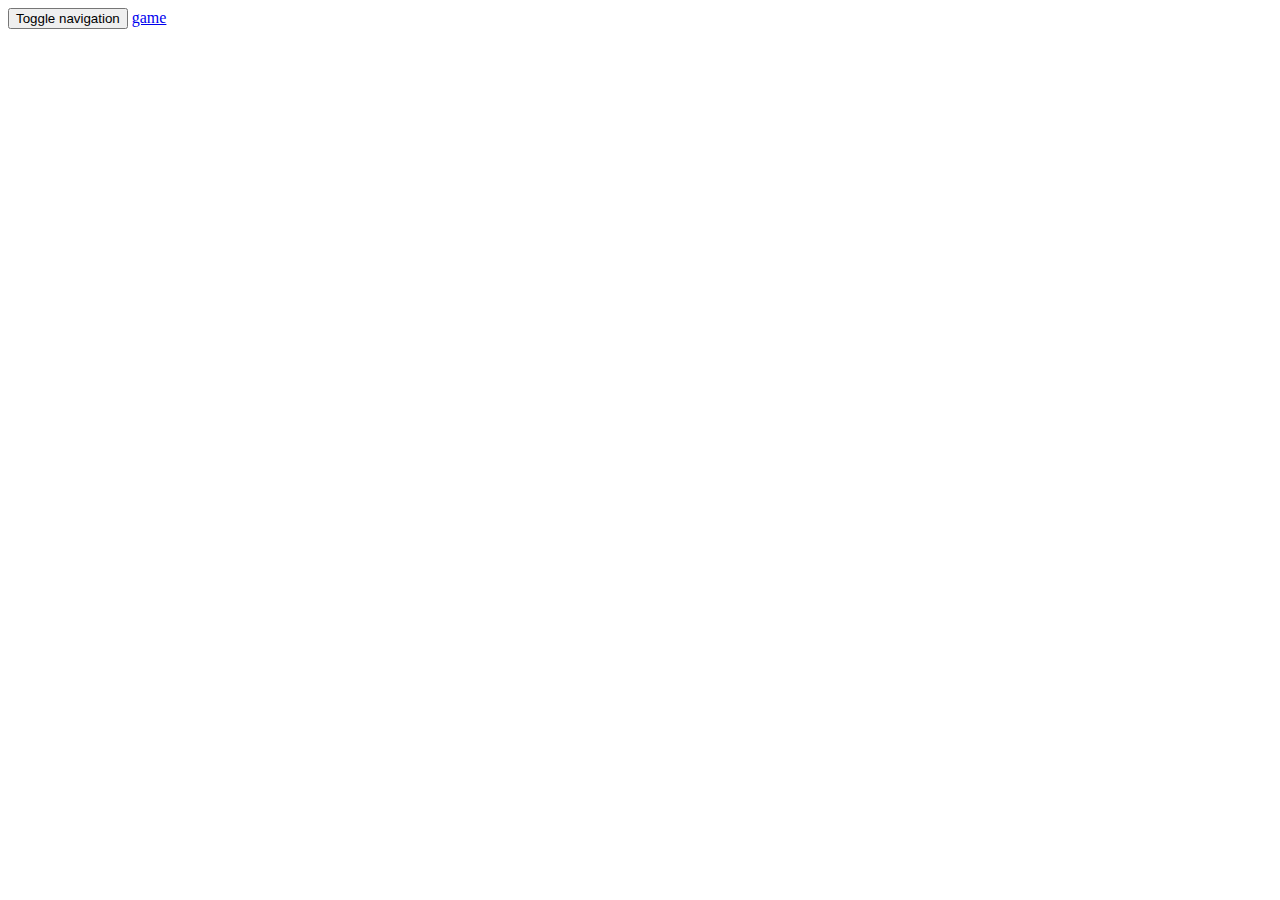
<file: game.html>
<!DOCTYPE html>
<html>
<meta charset="UTF-8">
<head>
    <title></title>
</head>
<body>
        <nav class="navbar navbar-inverse navbar-fixed-top">
                <div class="container">
                    <div class="navbar-header">
                        <button type="button" class="navbar-toggle collapsed" data-toggle="collapse" data-target="#navbar"
                            aria-expanded="false" aria-controls="#navbar">
                            <span class="sr-only">Toggle navigation</span>
                            <span class="icon-bar"></span>
                            <span class="icon-bar"></span>
                            <span class="icon-bar"></span>
                        </button>
                      
                
                    
                            
                    <a class="navbar-brand" href="game.html">game</a>
                  
                        
                    </div>
                </div>
            </nav>
</body>
</html>
</file>
